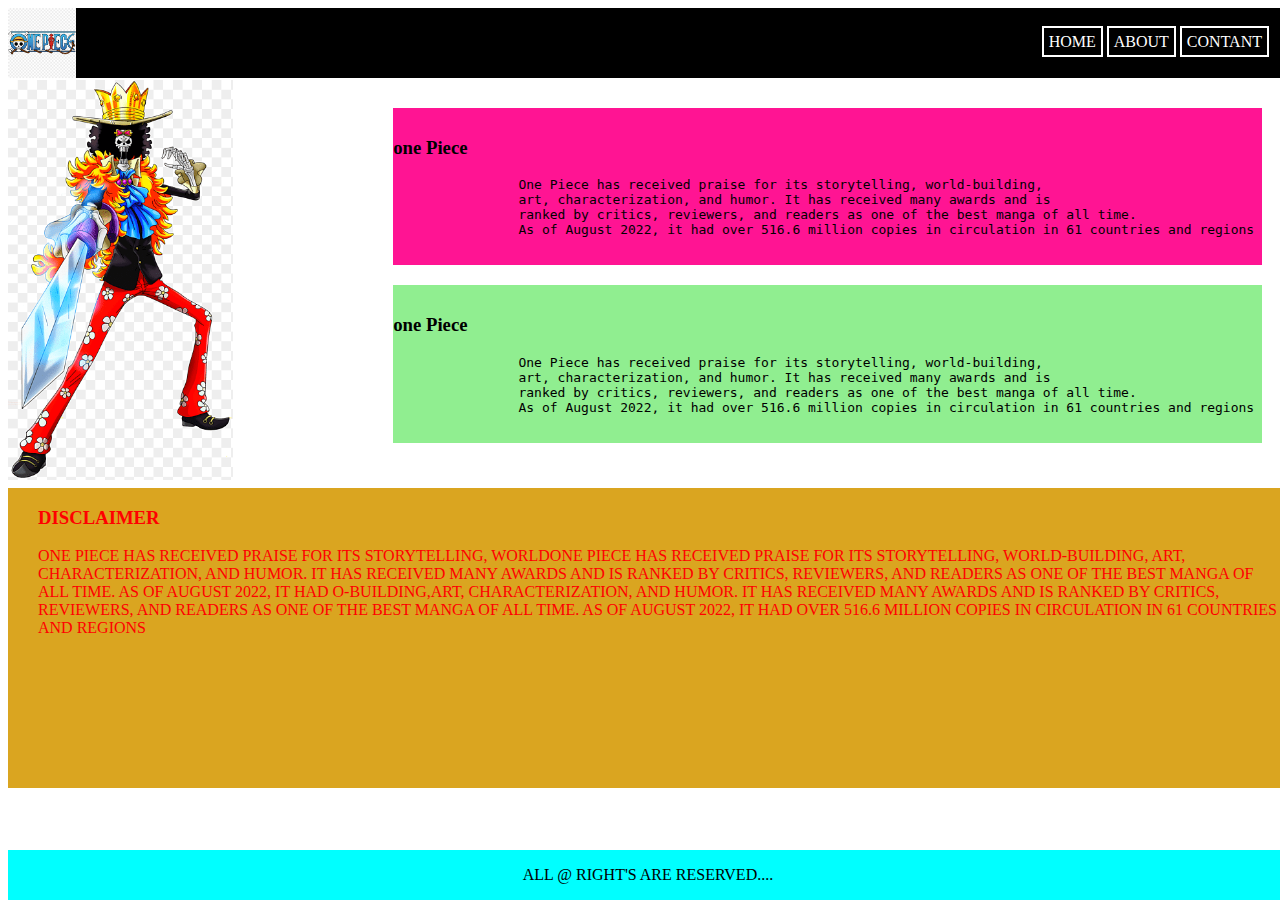
<file: index.html>
<!DOCTYPE html>
<html lang="en">
<head>
    <meta charset="UTF-8">
    <meta name="viewport" content="width=device-width, initial-scale=1.0">
    <title>Document</title>
    <link rel="stylesheet" href="./index.css">
    <link rel="stylesheet" href="https://cdnjs.cloudflare.com/ajax/libs/font-awesome/6.4.0/css/all.min.css" integrity="sha512-iecdLmaskl7CVkqkXNQ/ZH/XLlvWZOJyj7Yy7tcenmpD1ypASozpmT/E0iPtmFIB46ZmdtAc9eNBvH0H/ZpiBw==" crossorigin="anonymous" referrerpolicy="no-referrer" />
</head>
<body>
    <header>
        <img src="./Untitled.png" alt="">
      
        <div class="a1">
            <div class="a2"><a href="./home.html">HOME<i class="fa-solid fa-house fa-6xs" style="color: #ff0000;"></i></a></i></div>
            <div class="a3"><a href="./about.html">ABOUT<i class="fa-solid fa-person fa-fade" style="color: #ff0000;"></i></a></div>
            <div class="a4"><a href="./contant.html">contant<i class="fa-solid fa-user" style="color: #ff0000;"></i></a></div>
        </div>
     
    </header>
    <!--end top header-->
    <div class="b">
        <img src="./new.png" alt="">
        <div class="container">
            <h3>one Piece</h3>
            <pre>
                One Piece has received praise for its storytelling, world-building,
                art, characterization, and humor. It has received many awards and is 
                ranked by critics, reviewers, and readers as one of the best manga of all time.
                As of August 2022, it had over 516.6 million copies in circulation in 61 countries and regions 
            </pre>
        </div>
        <div class="con">
            <h3>one Piece</h3>
            <pre>
                One Piece has received praise for its storytelling, world-building,
                art, characterization, and humor. It has received many awards and is 
                ranked by critics, reviewers, and readers as one of the best manga of all time.
                As of August 2022, it had over 516.6 million copies in circulation in 61 countries and regions 
            </pre>
        </div>
    </div>
    <div class="c">
                <div class="c1"><h3 class="c2">DISCLAIMER</h3>
            One Piece has received praise for its storytelling, worldOne Piece has received praise for its storytelling, world-building,
            art, characterization, and humor. It has received many awards and is 
            ranked by critics, reviewers, and readers as one of the best manga of all time.
            As of August 2022, it had o-building,art, characterization, and humor. It has received many awards and is 
            ranked by critics, reviewers, and readers as one of the best manga of all time.
            As of August 2022, it had over 516.6 million copies in circulation in 61 countries and regions
             </div>
    </div>
    
    <footer>
            <div class="z"><p>ALL @ RIGHT'S ARE RESERVED....</p></div>
    </footer>
</body>
</html>
</file>
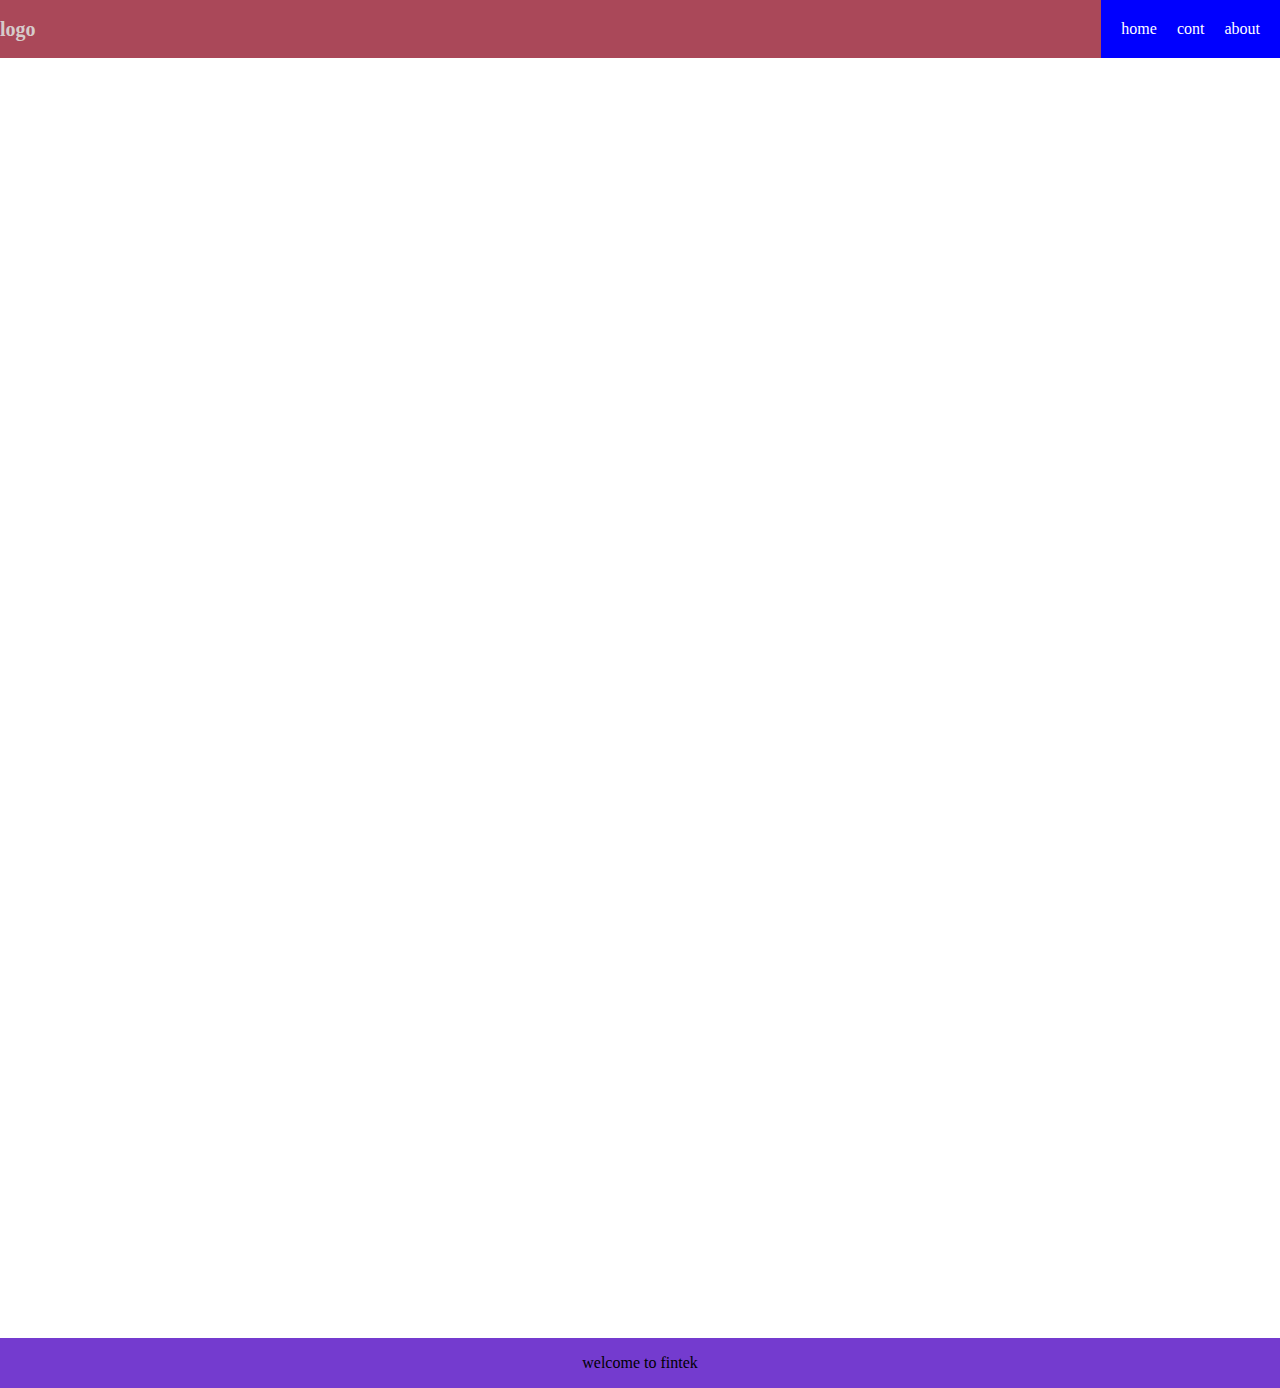
<file: home.html>
<!DOCTYPE html>
<html lang="en">
<head>
    <meta charset="UTF-8">
    <meta name="viewport" content="width=device-width, initial-scale=1.0">
    <title>Document</title>
    <link rel="stylesheet" href="./index2.css">
</head>
<body>
    <div class="header">
        <div class="left">logo</div>
        <div class="right">
            <div class="homr">home</div>
            <div class="cont">cont</div>
            <div class="about">about</div>
        </div>
    </div>
    <div class="fooder">
    <div class="con">welcome to fintek</div>    
    </div>
</body>
</html>
</file>
<file: index.css>
header{
    background-color: black;
    height: 70px;
    position: fixed;
    width: 100%;
}
img{
    height: 70px;
}
.a1{
    display: inline-block;
    float: right;
    height: 50px;
    padding-top: 25px;
    padding-right: 19px;
}
a{
    text-decoration: none;
    color: white;
}
.a2{
    display: inline;
    padding: 5px;
    border: 2px solid white;
    color: white;
}
.a2:hover{
    background-color: brown;
}
.a3{
    display: inline;
    padding: 5px;
    border: 2px solid white;
    color: white;
}
.a3:hover{
    background-color: brown;
}

.a4{
    display: inline;
    padding: 5px;
    text-transform: uppercase;
    border: 2px solid white;
    color: white;
}
.a4:hover{
    background-color: brown;
}

/* FOOTER*/
.z{
    background-color: aqua;
    height: 30px;
    position: fixed;
    bottom: 0%;
    width: 100%;
    text-align: center;
    padding-bottom: 20px;
}
/*image*/
.b img{
    height: 400px;
    padding-top: 72px;
    float: left;
    margin: opx;
}
.container{
    float: right;
    padding-top:10px;
    background-color:deeppink;
    margin: 10px;
    margin-top:100px;
   
}

.con{
    float: right;
    margin-left: 10px;
    padding-top: 10px;
    text-align: justify;
    background-color:lightgreen;
    margin: 10px;
}
.c1{
    height: 300px;
    weight: 400px;
    margin-top: 480px;
    margin-left: 0px;
    text-transform: uppercase;
    color: red;
    background-color: goldenrod;
    padding-left: 30px;
    padding-top: 0%;
    position: absolute;
}
.c3.h3{
    color: aqua;
    background-color: blue;
    
}
</file>
<file: index2.css>
body{
    margin:0;
}
.header{
    background:rgba(138, 3, 26, 0.726);
    width: 100%;
    display: flex;
    justify-content: space-between;
    align-items: center;

}
.left{
    color: rgb(214, 203, 203);
    font-weight: 700;
    font-size: 20px;
    display: ;
}
.right{
    display:flex;
    padding: 20px;
    gap: 20px;
    color:white ;
    background-color: blue;

}
.right:hover{
    background-color: blanchedalmond;
}
.fooder{
    align-items: center;
    justify-content: center;
    display: flex;
    margin-top: 100%;
    width: 100%;
    height: 50px;
    background: rgb(116, 59, 207);
}
</file>
